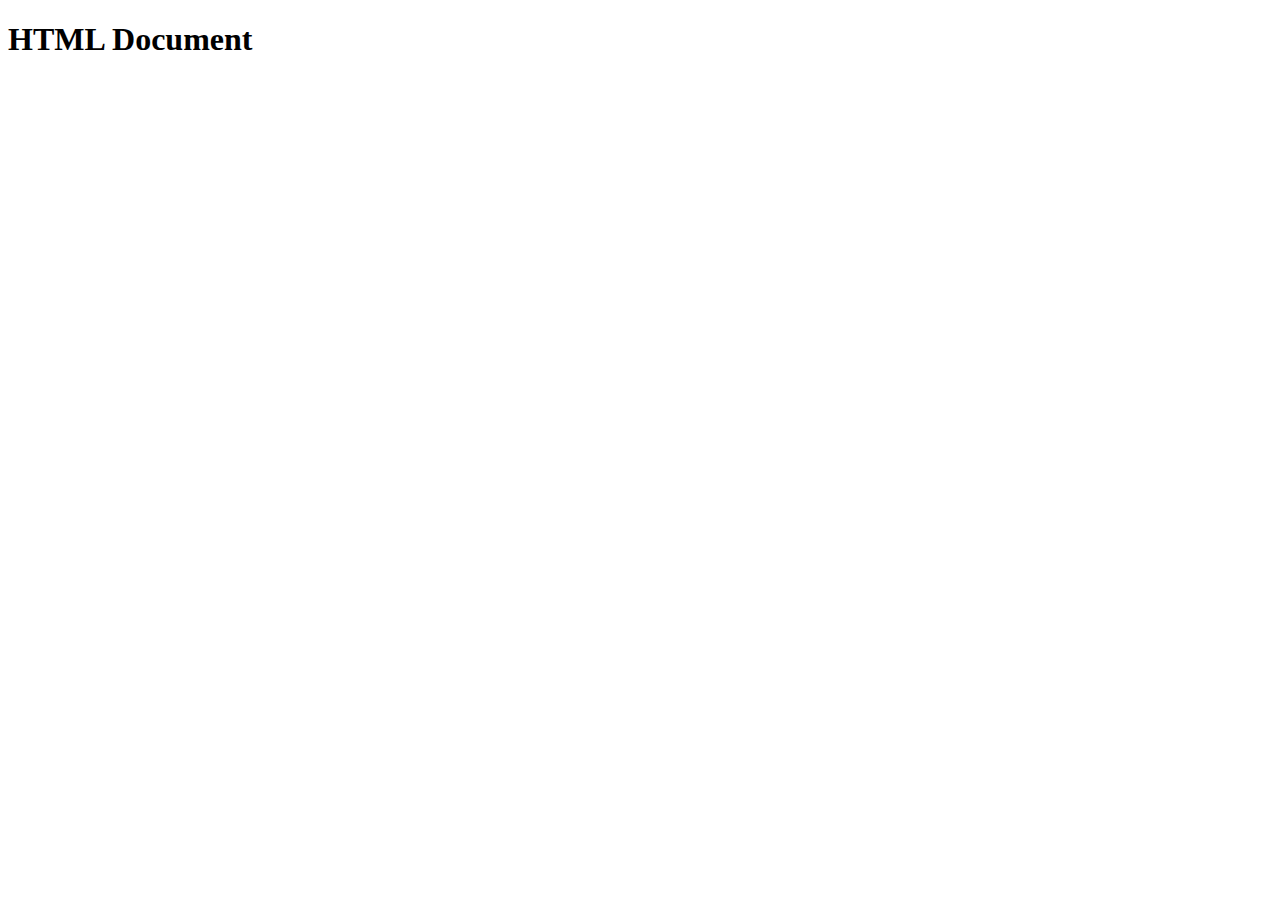
<file: public/index.html>
<!doctype html>
<html lang="en">
<head>
    <meta charset="UTF-8">
    <meta name="viewport"
          content="width=device-width, user-scalable=no, initial-scale=1.0, maximum-scale=1.0, minimum-scale=1.0">
    <meta http-equiv="X-UA-Compatible" content="ie=edge">
    <title>HTML Document</title>
</head>
<body>
<h1>HTML Document</h1>
</body>
</html>
</file>
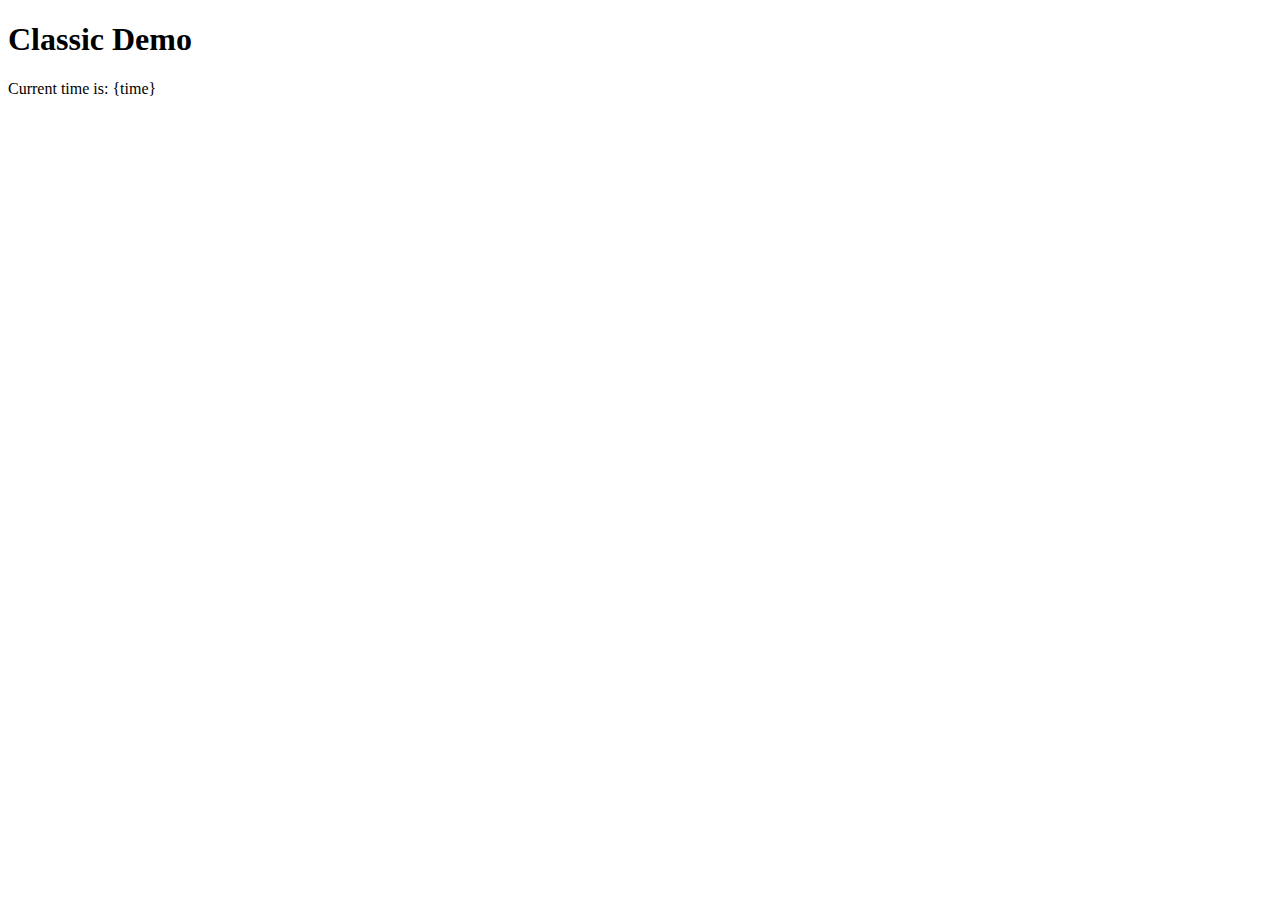
<file: public/classic.html>
<!doctype html>
<html lang="en">
<head>
    <meta charset="UTF-8">
    <meta name="viewport"
          content="width=device-width, user-scalable=no, initial-scale=1.0, maximum-scale=1.0, minimum-scale=1.0">
    <meta http-equiv="X-UA-Compatible" content="ie=edge">
    <title>Document</title>
</head>
<body>
<h1>Classic Demo</h1>
<p>Current time is: {time}</p>
</body>
</html>
</file>
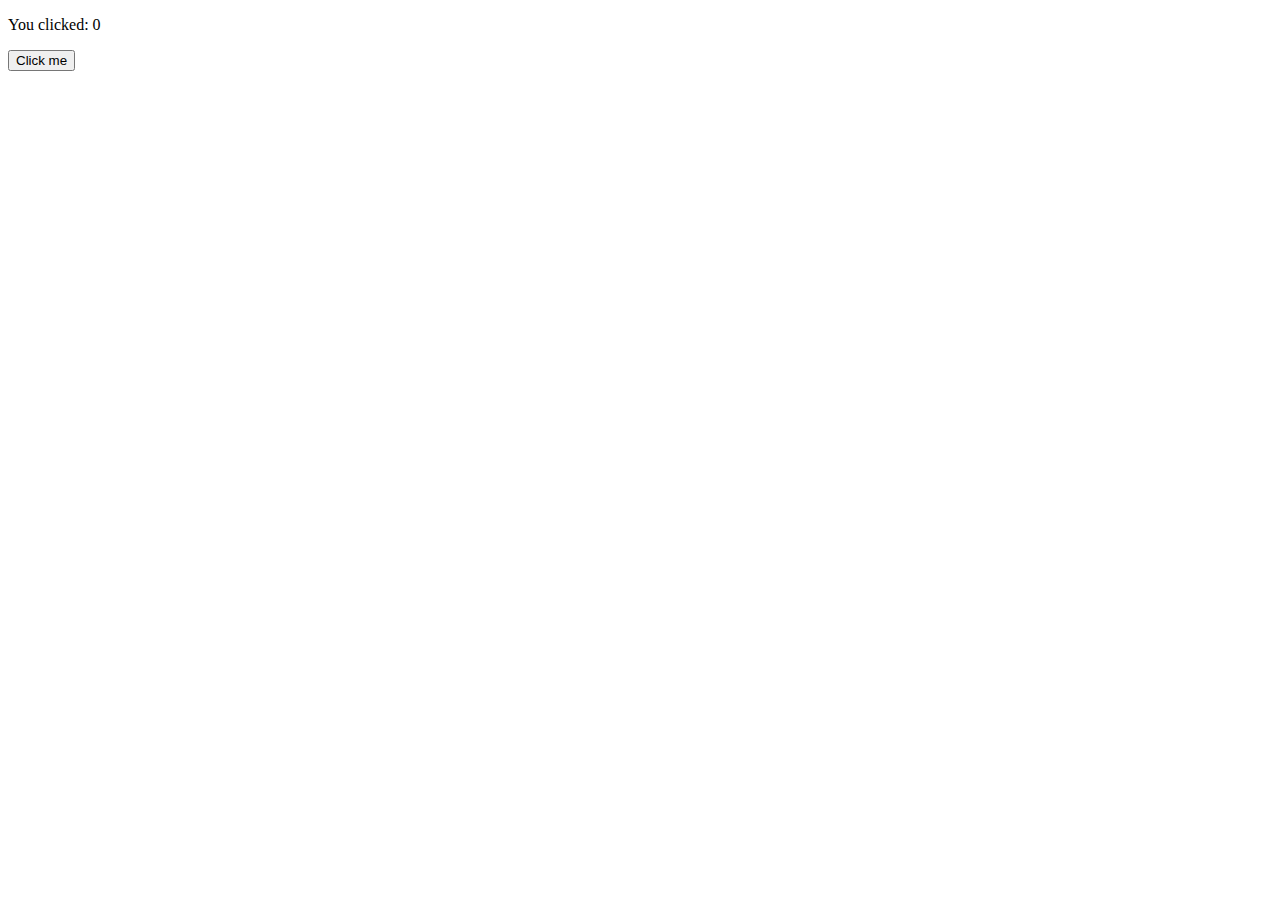
<file: public/events.html>
<!doctype html>
<html lang="en">
<head>
    <meta charset="UTF-8">
    <meta name="viewport"
          content="width=device-width, user-scalable=no, initial-scale=1.0, maximum-scale=1.0, minimum-scale=1.0">
    <meta http-equiv="X-UA-Compatible" content="ie=edge">
    <title>Document</title>
</head>
<body>
<p>You clicked: <span data-id="counter">0</span></p>
<button data-action="inc">Click me</button>

<script src="events.js"></script>
</body>
</html>
</file>
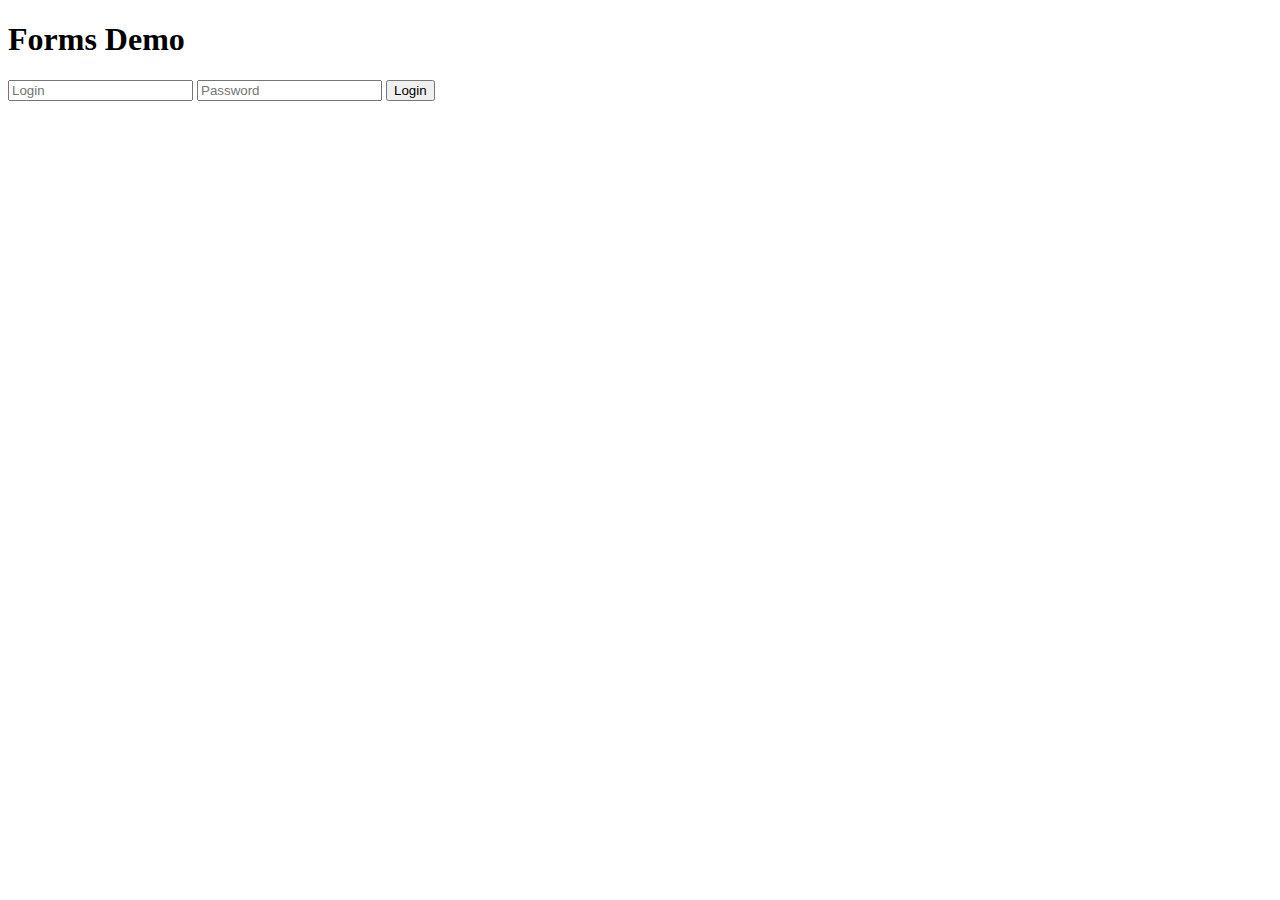
<file: public/forms.html>
<!doctype html>
<html lang="en">
<head>
    <meta charset="UTF-8">
    <meta name="viewport"
          content="width=device-width, user-scalable=no, initial-scale=1.0, maximum-scale=1.0, minimum-scale=1.0">
    <meta http-equiv="X-UA-Compatible" content="ie=edge">
    <title>Document</title>
</head>
<body>
<h1>Forms Demo</h1>
<form>
    <input name="login" placeholder="Login">
    <input name="password" type="password" placeholder="Password">
    <button>Login</button>
</form>
</body>
</html>
</file>
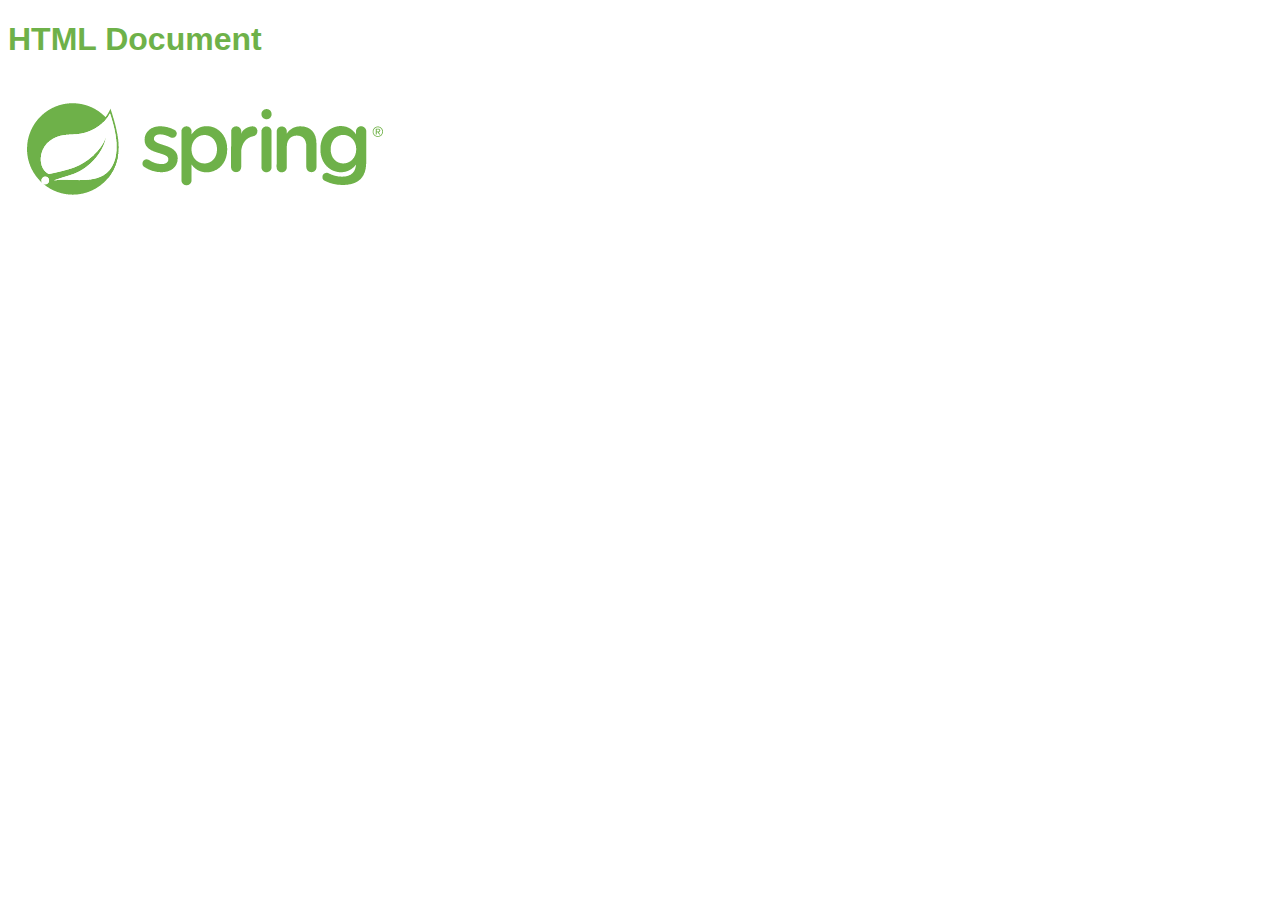
<file: public/resources.html>
<!doctype html>
<html lang="en">
<head>
    <meta charset="UTF-8">
    <meta name="viewport"
          content="width=device-width, user-scalable=no, initial-scale=1.0, maximum-scale=1.0, minimum-scale=1.0">
    <meta http-equiv="X-UA-Compatible" content="ie=edge">
    <title>HTML Document</title>
    <link rel="stylesheet" href="styles.css">
</head>
<body>
<h1>HTML Document</h1>
<img src="spring.png">
<script src="app.js"></script>
</body>
</html>
</file>
<file: public/styles.css>
body {
    color: #6EB149;
    font-family: Arial, serif;
}
</file>
